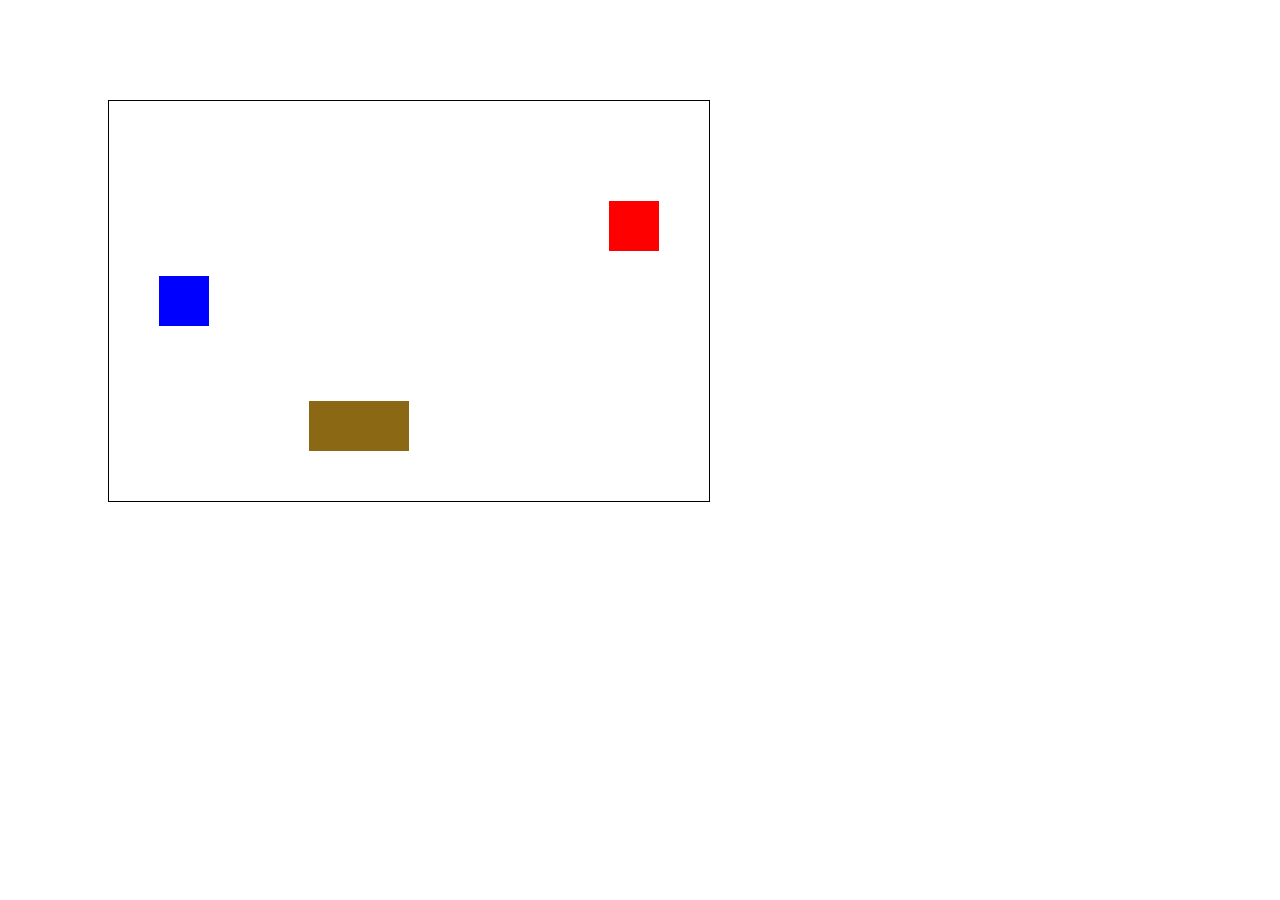
<file: coisao2_canvas/index.html>
<!DOCTYPE html>
<html lang="en">
<head>
  <meta charset="UTF-8">
  <meta name="viewport" content="width=device-width, initial-scale=1.0">
  <title>Colisao2</title>
</head>
<body>
  <div style="margin:100px">
    <canvas width="600" height="400" style="border:solid 1px"></canvas>
  </div>
  <script src="js/sprites.js"></script>
  <script src="js/collide.js"></script>
  <script src="js/script.js"></script>
</body>
</html>
</file>
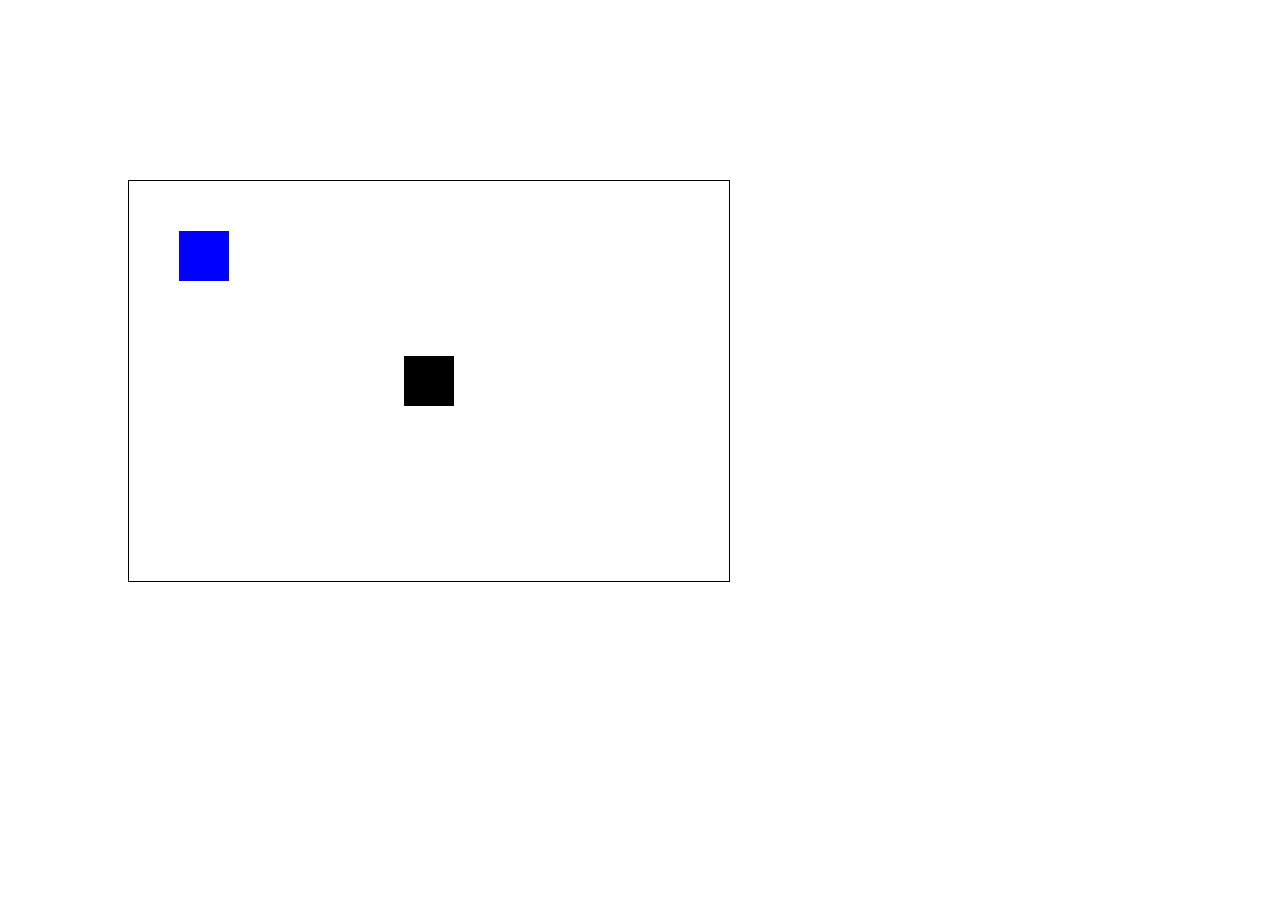
<file: colisao_canvas/index.html>
<!DOCTYPE html>
<html lang="en">
<head>
  <meta charset="UTF-8">
  <meta name="viewport" content="width=device-width, initial-scale=1.0">
  <link href="./style.css" rel="stylesheet">
  <title>Colisao</title>
</head>
<body>
  <canvas width="600" height="400"></canvas>
</body>
<script src="./script.js"></script>
</html>
</file>
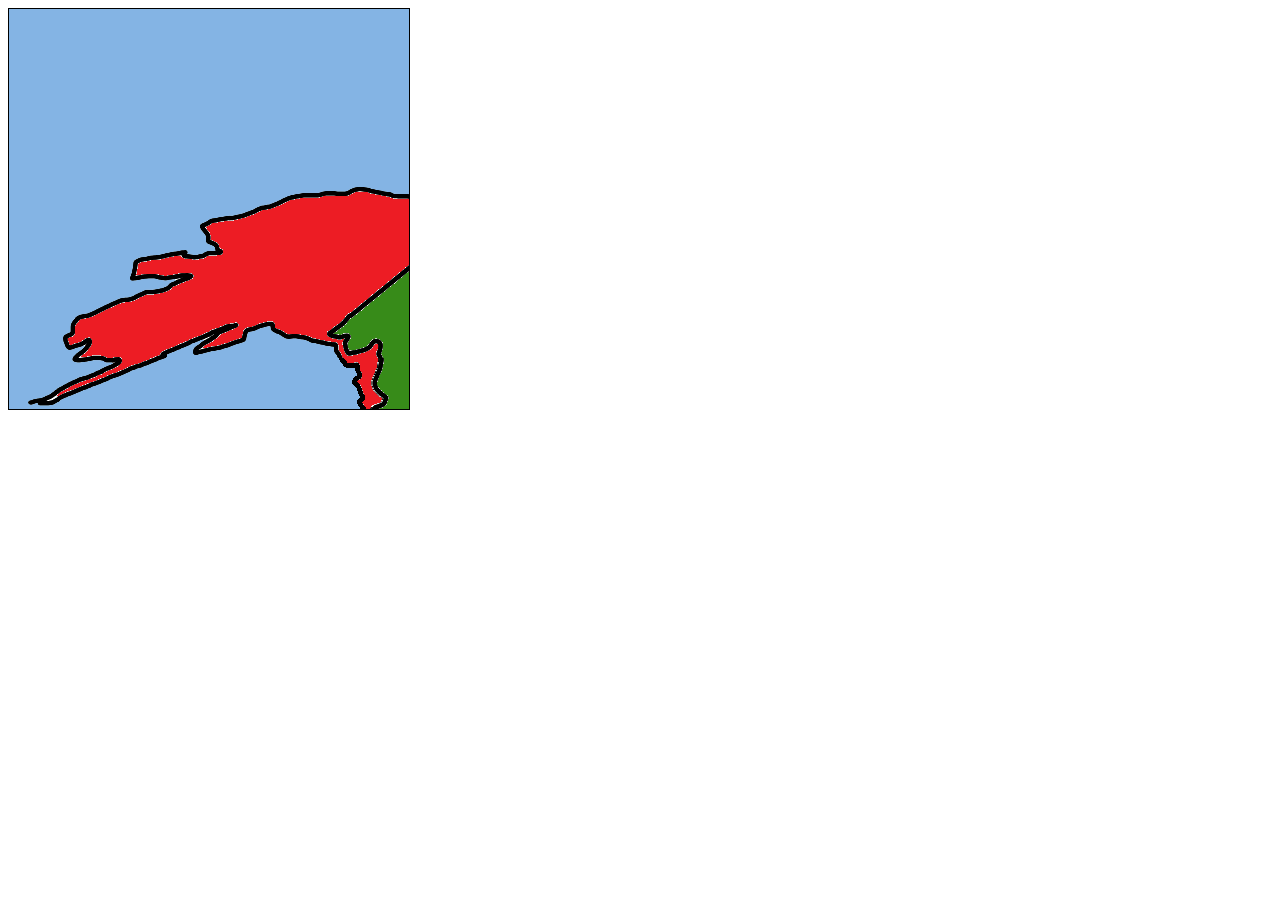
<file: mapa_navegavel/index.html>
<!DOCTYPE html>
<html>
<head>
  <title>Mapa</title>
 <link href="./style.css" rel="stylesheet">
</head>
<body>
  <canvas id="teste" width="400" height="400"></canvas>
</body>
<script src="./script.js"></script>
</html>
</file>
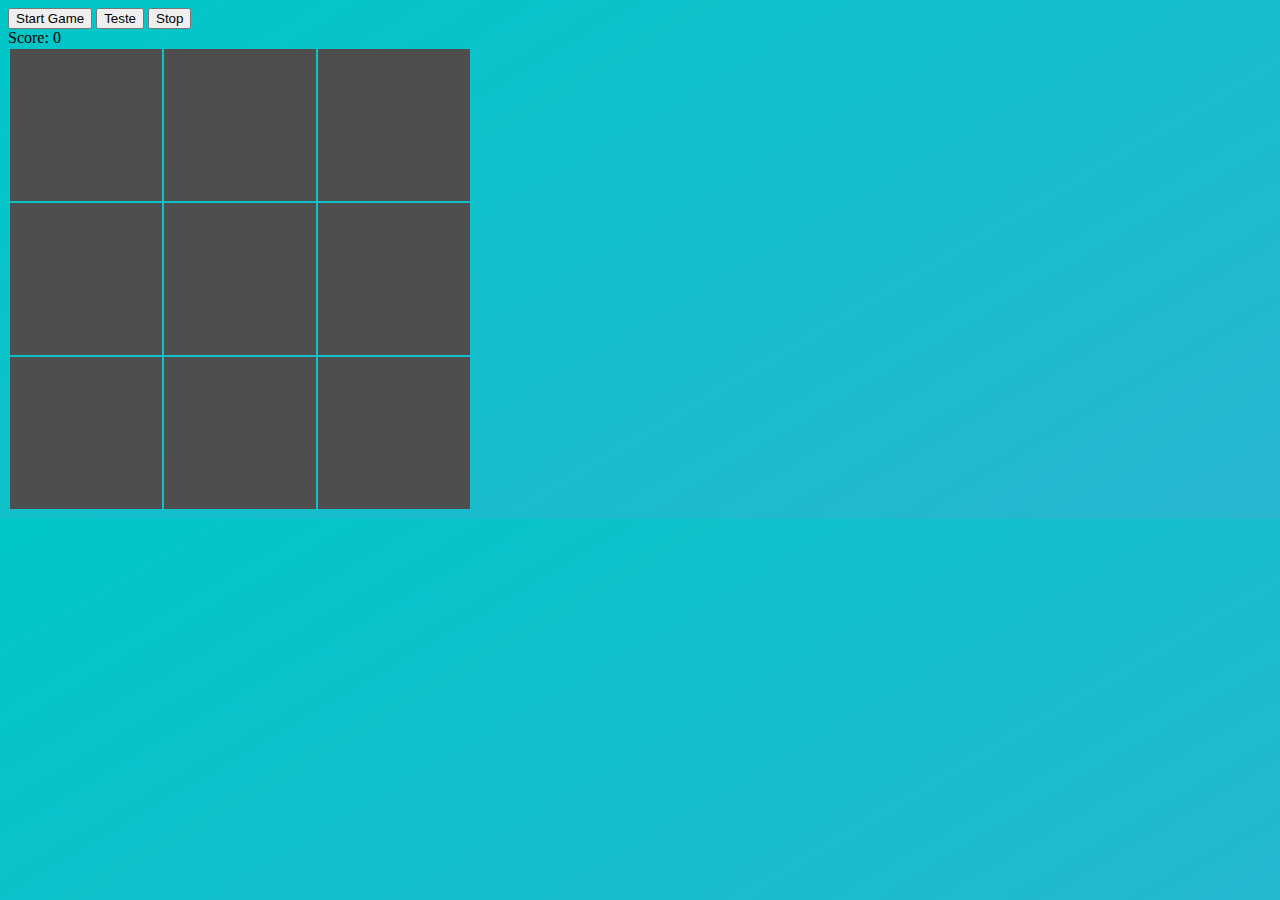
<file: mini-game-AmongUs/index.html>
<!DOCTYPE html>
<html lang="en">
<head>
  <meta charset="UTF-8">
  <meta name="viewport" content="width=device-width, initial-scale=1.0">
  <link rel="stylesheet" href="style.css">
  <title>AmoungUs</title>
</head>
<body>
  <main>
    <div class="game">
      <button onclick="start()">Start Game</button>
      <button onclick="randomFieldEvent()">Teste</button>
      <button onclick="stopGame()">Stop</button>
      <div id="score">Score: 0</div>
      <table>
        <tr>
          <td id="fieldGame1" onclick="eventClickField(1)"></td>
          <td id="fieldGame2" onclick="eventClickField(2)"></td>
          <td id="fieldGame3" onclick="eventClickField(3)"></td>
        </tr>
        <tr>
          <td id="fieldGame4" onclick="eventClickField(4)"></td>
          <td id="fieldGame5" onclick="eventClickField(5)"></td>
          <td id="fieldGame6" onclick="eventClickField(6)"></td>
        </tr>
        <tr>
          <td id="fieldGame7" onclick="eventClickField(7)"></td>
          <td id="fieldGame8" onclick="eventClickField(8)"></td>
          <td id="fieldGame9" onclick="eventClickField(9)"></td>
        </tr>
      </table>

      <h2 id="lost" class="lost">Você errou!</h2>
    </div>
  </main>
</body>
<script src="script.js"></script>
</html>
</file>
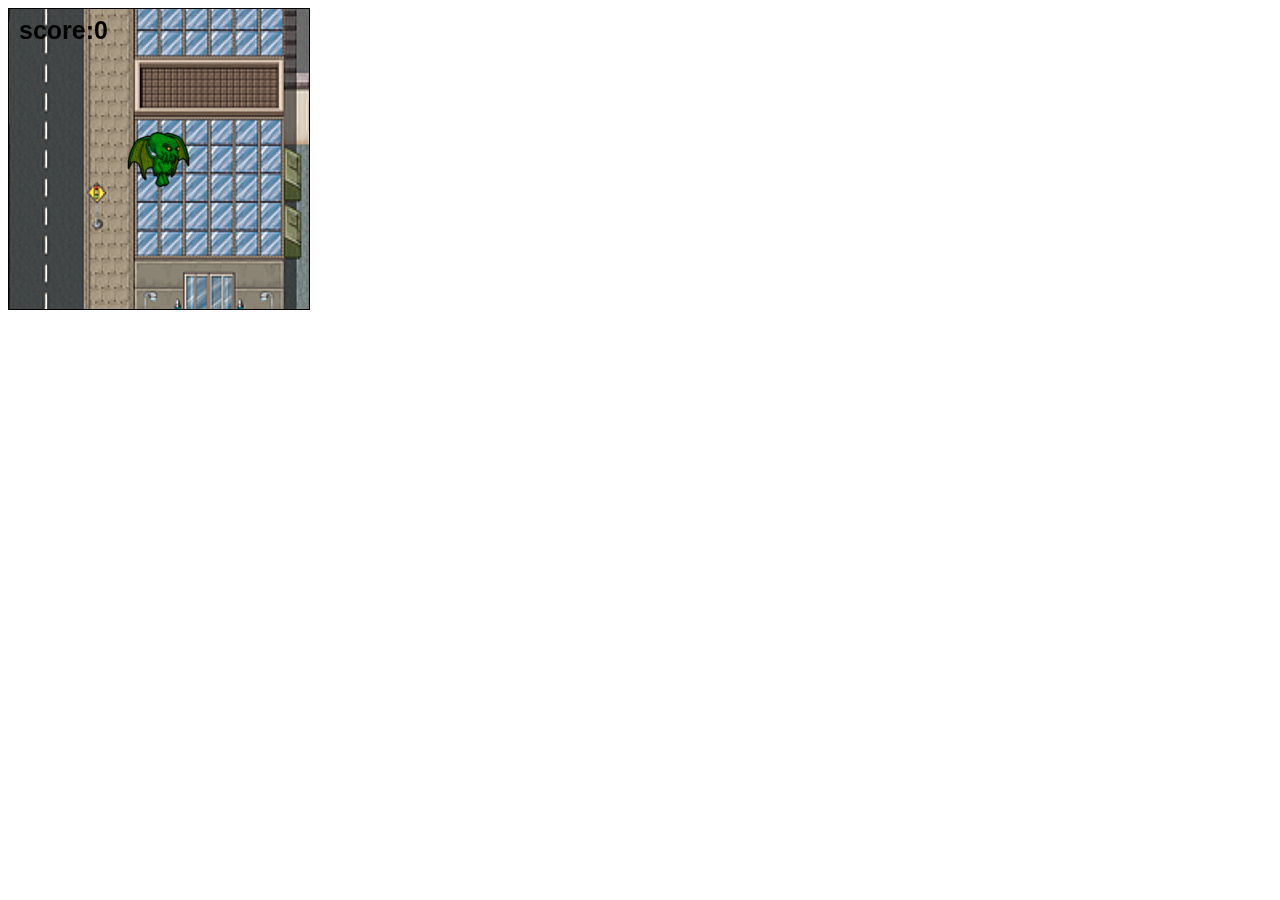
<file: movimeno_de_camera_canvas/index.html>
<!DOCTYPE html>
<html lang="en">
<head>
  <meta charset="UTF-8">
  <meta name="viewport" content="width=device-width, initial-scale=1.0">
  <title>Movimento Camera</title>
</head>
<body>
  <canvas width="300" height="300" style="border: solid 1px;"></canvas>
</body>
<script src="script.js"></script>
</html>
</file>
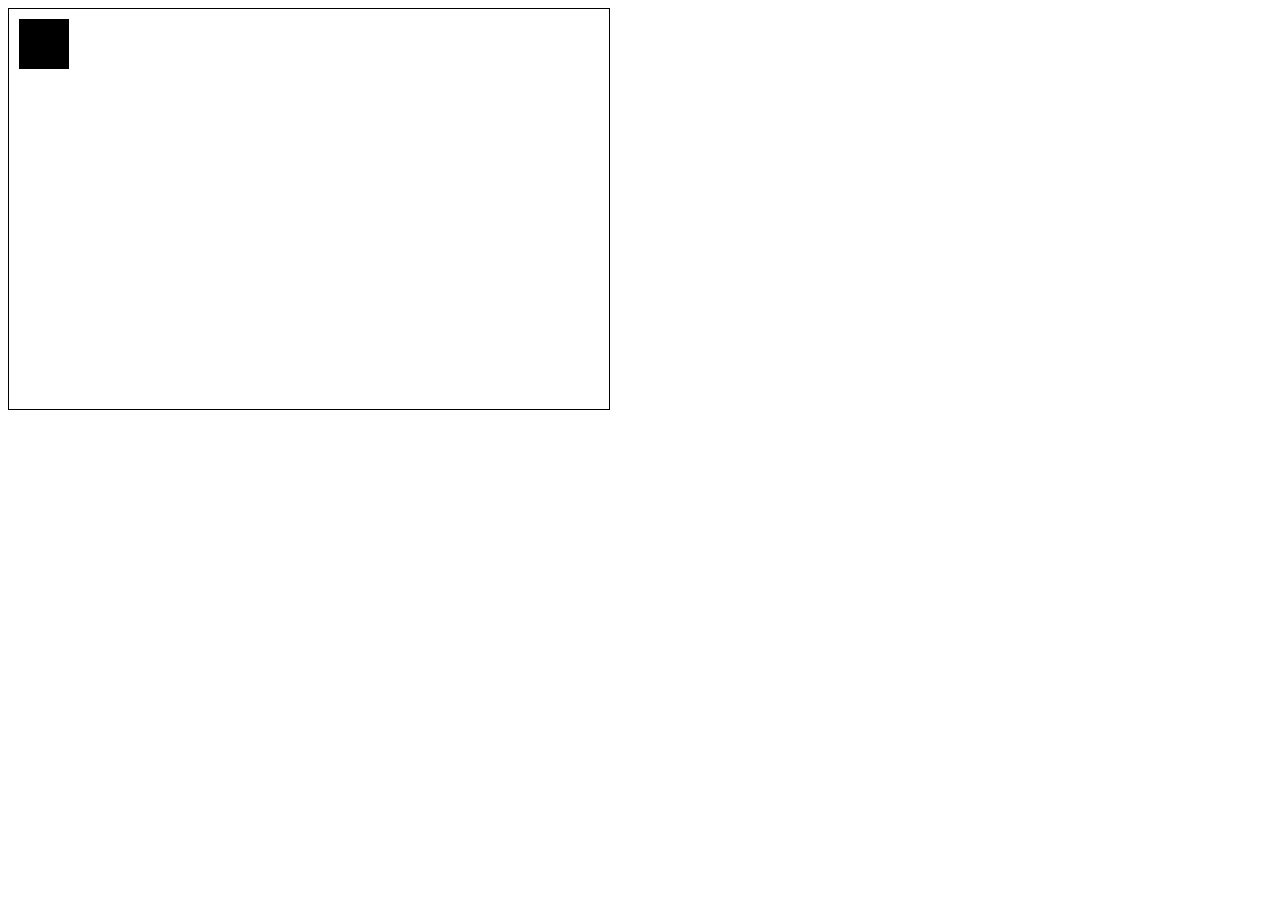
<file: movimento_canvas/index.html>
<!DOCTYPE html>
<html lang="en">
<head>
  <meta charset="UTF-8">
  <meta name="viewport" content="width=device-width, initial-scale=1.0">
  <link href="./style.css" rel="stylesheet">
  <title>Canvas</title>
</head>
<body>
  <canvas width="600" height="400"></canvas>
</body>
<script src="./script.js"></script>
</html>
</file>
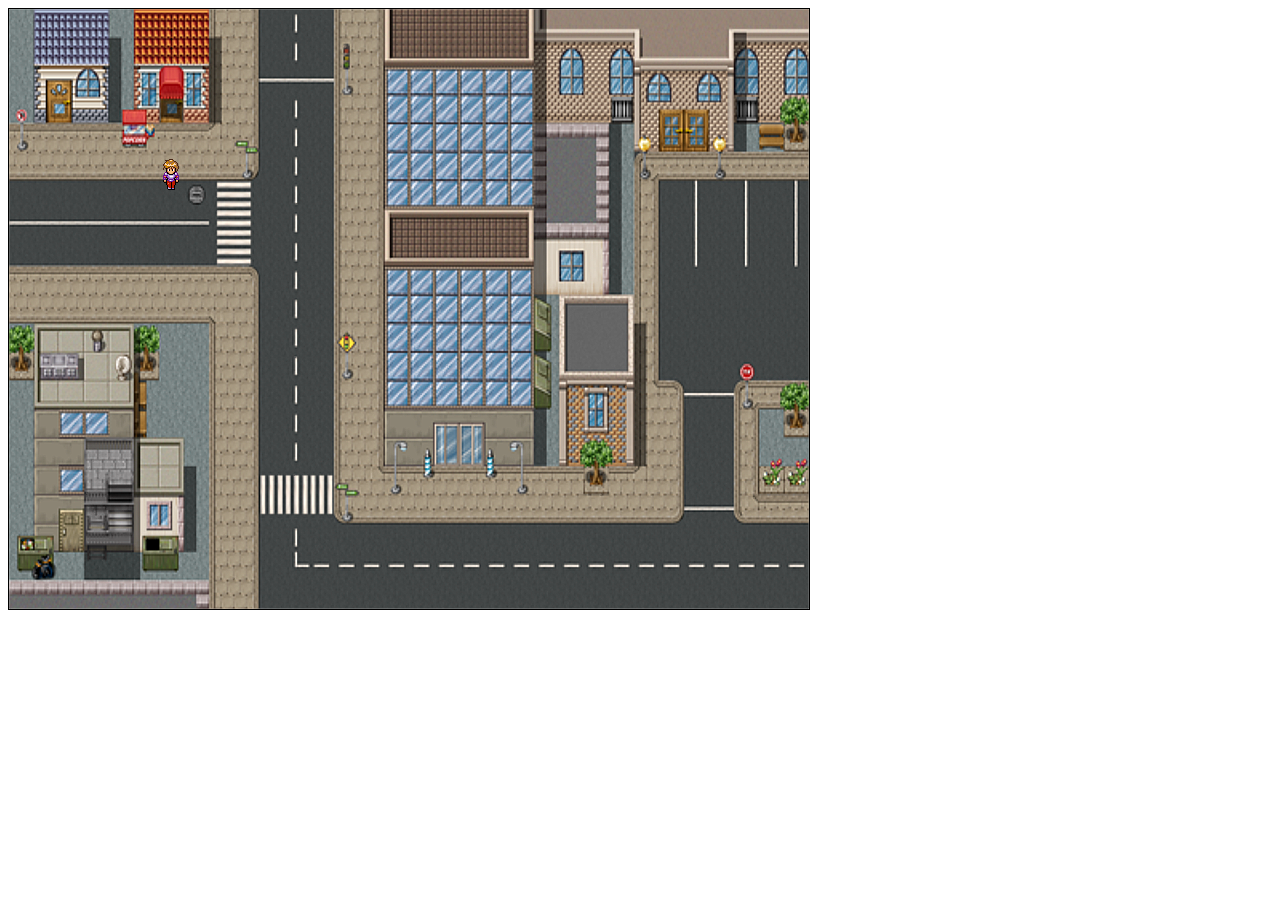
<file: animacao_canvas/indext.html>
<!DOCTYPE html>
<html lang="en">
<head>
  <meta charset="UTF-8">
  <meta name="viewport" content="width=device-width, initial-scale=1.0">
  <title>Animação</title>
  <link href="./style.css" rel="stylesheet">
  <script src="./script.js"></script>
  <script src="./sprite.js"></script>
</head>
<body>
  <canvas width="800px" height="600px"></canvas>
</body>
</html>
</file>
<file: colisao_canvas/style.css>
canvas{
  border: solid 1px;
  position: absolute;
  left: 10%;
  top: 20%;
}
</file>
<file: mapa_navegavel/style.css>
canvas{
  border: solid 1px;
}
</file>
<file: mini-game-AmongUs/style.css>
body {
  background: linear-gradient(329.54deg, #29b6d1 0%, #00c7c7 100%);
}

#start {
  display: flex;
  flex-direction: column;
}

section .title {
  margin: 0 auto;
}

section .options {
  margin: 0 auto;
}

#main {
  display: flex;
}

section .game {
  margin: 0 auto;
}

.startGame {
  background: #7a297a;
  padding: 10px 30px;
  border-radius: 20px;
  border: none;
  outline: none;
}

.startGame:hover {
  background: #8b008b;
  color: white;
}

td {
  background: rgb(78, 78, 78);
  width: 150px;
  height: 150px;
}

.green {
  background: rgb(2, 172, 2);
}

.red {
  background: rgb(155, 4, 4);
}

.lost {
  display: none;
}
</file>
<file: movimento_canvas/style.css>
canvas{
  border: solid 1px;
}
</file>
<file: animacao_canvas/style.css>
canvas{
  border: solid 1px;
}
</file>
